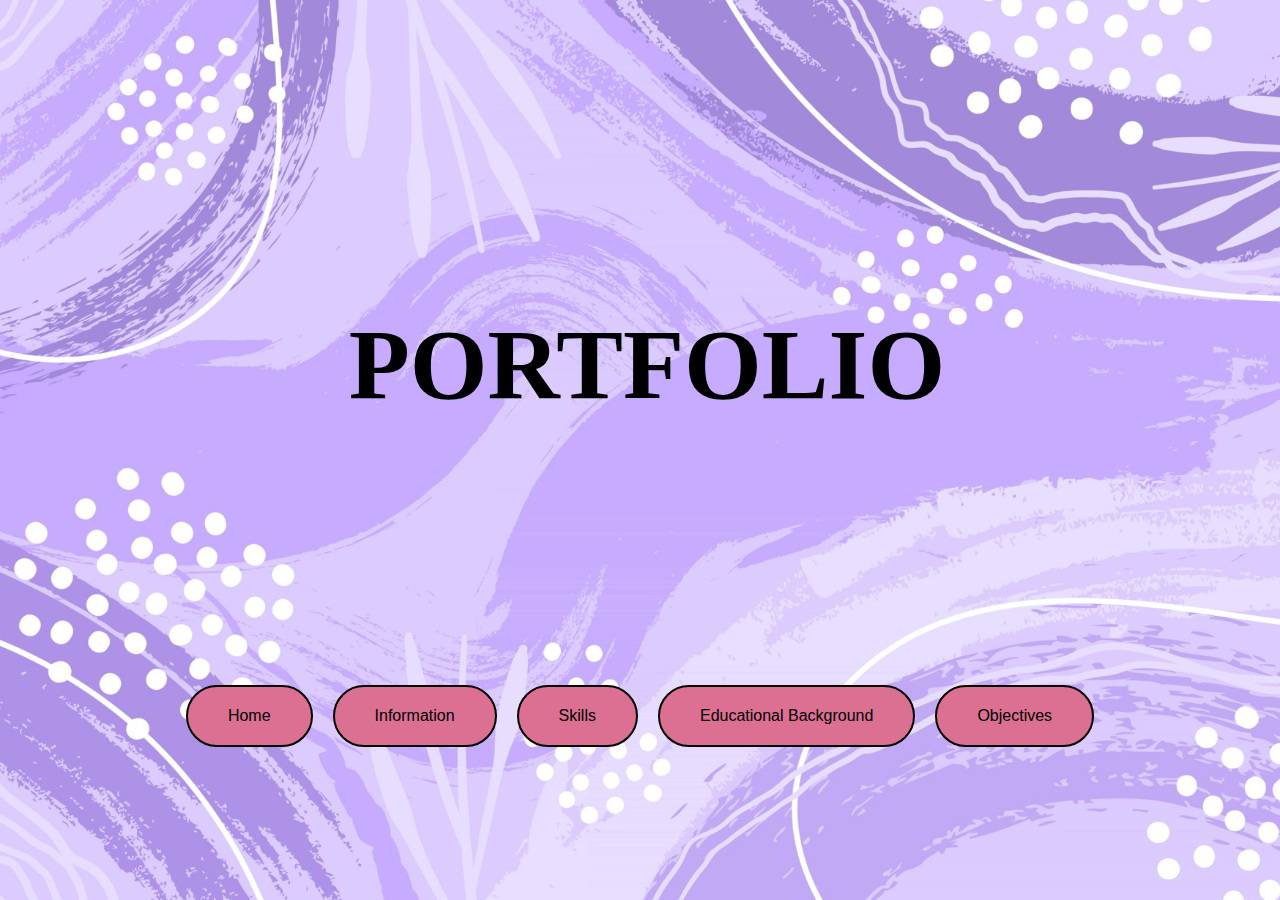
<file: IPT-FELIPE/docs/index.html>
<!DOCTYPE html>
<html lang="en">
<head>
    <meta charset="UTF-8">
    <meta name="viewport" content="width=device-width, initial-scale=1.0">
    <title>Document</title>
    <link rel="stylesheet" href="./css/index.css">
</head>
<body>
<h1>PORTFOLIO</h1>    
<div class="btn-cont">
    <a href="./index.html" class="nav-button">Home</a>
    <a href="./Info.html" class="nav-button">Information</a>
    <a href="./Skills.html" class="nav-button">Skills</a>
    <a href="./Educational.html" class="nav-button">Educational Background</a>
    <a href="./Objectives.html" class="nav-button">Objectives</a>
</div>
</body>
</html>
</file>
<file: IPT-FELIPE/docs/css/index.css>
body {
    background-image: url('../img/purpler.jpg');
    background-size: cover;
    background-position: center;
    background-attachment: fixed;
    background-repeat: no-repeat;
}

h1 {
    font-size: 100px;
    font-family: 'Averia Serif Libre', cursive;
    text-align: center;
    position: fixed;
    top: 0;
    left: 0;
    width: 100%;
    z-index: 1000;
    padding: 100px 0;
    width: calc(100% + 14px);
color: black;
    margin-top: 23vh;
    
}

/* Button styles */
a {
    font-family: 'Averia Serif Libre', sans-serif;
    text-decoration: none;
    padding: 20px 40px;
    margin: 10px;
    background-color: palevioletred;
    color: black;
    border-radius: 50px;
    border: solid 2px black;
    transition: all 0.3s ease;
}

/* Button hover effect */
a:hover {
    background-color: plum;
    color: black;
    transform: scale(1.1);
    box-shadow: 0px 4px 15px rgba(0, 0, 0, 0.3);
    transition: all 0.3s ease;
}

.btn-cont {
    display: flex;
    justify-content: center;
    flex-wrap: wrap;
    margin-top: 75vh;
}
</file>
